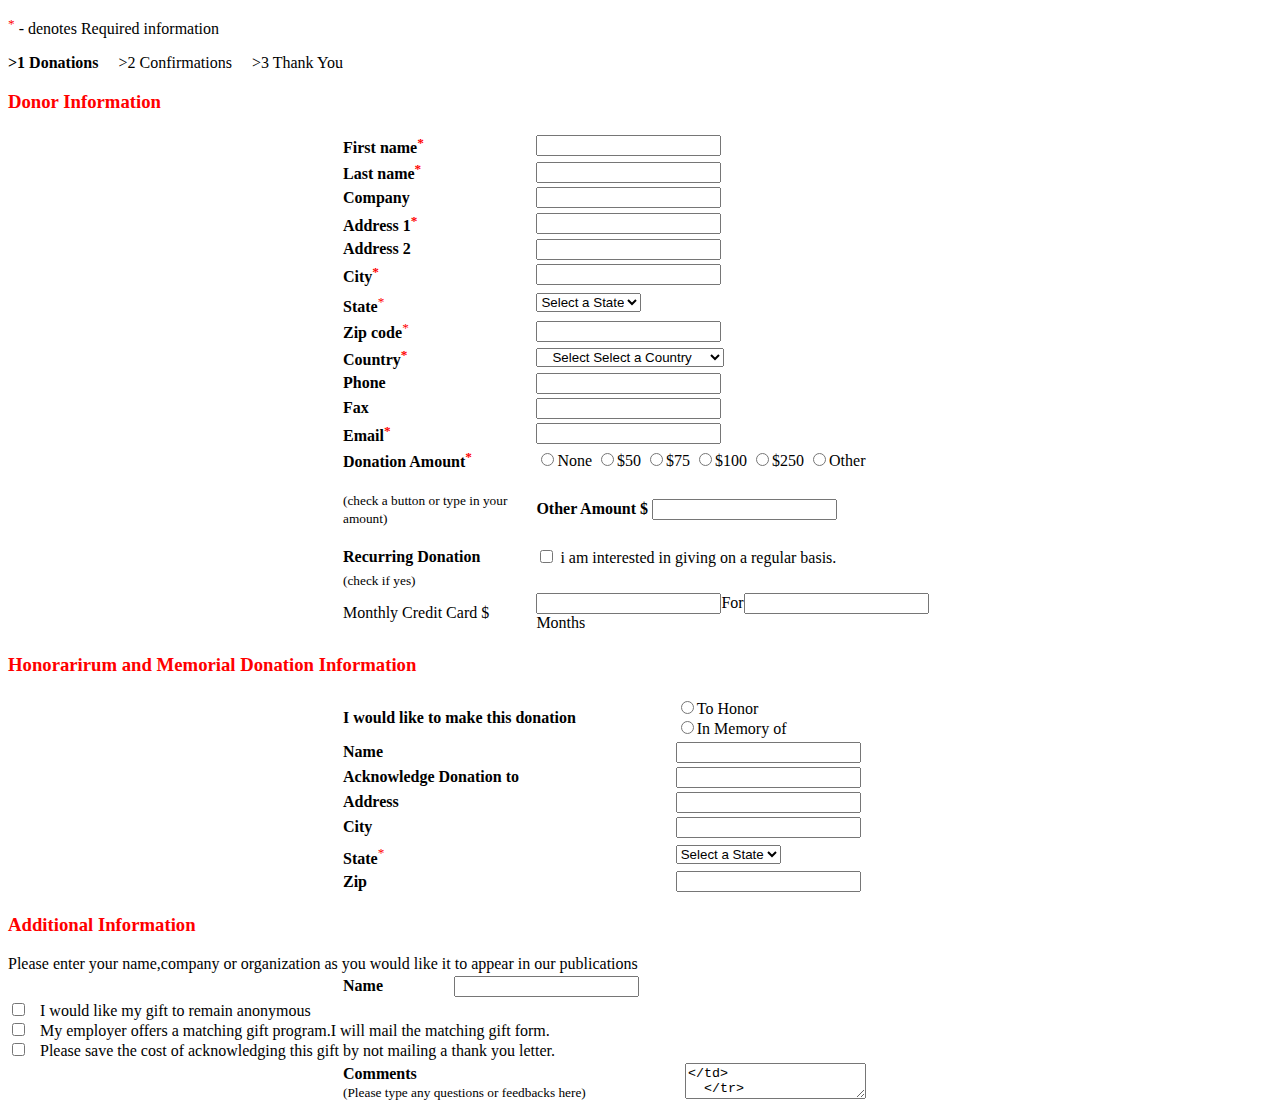
<file: Lab Task 1/Lab_Task_1.html>
<!DOCTYPE html>
<html>
<style>
a:link {
  color: black;
  background-color: transparent;
  text-decoration: none;
}
sup{
   color:red;
   }
</style>
<body> 
 <p><sup>*</sup> - denotes Required information </p>
 <a href="https://Donations.com"><b> >1 Donations</b></a> &nbsp&nbsp&nbsp 
 <a href="https://confirmations.com"> >2 Confirmations</a> &nbsp&nbsp&nbsp
 <a href="https://confirmations.com"> >3 Thank You</a> &nbsp&nbsp&nbsp
 <h3 style="color:red;"><b>Donor Information</b></h3>
 
 <form action="/documents.php">
 <center>
 <table width="600">
  <tr>
  <td><label for="fname"><b>First name<sup>*</sup></b></label></td>
  <td><input type="text" id="fname" name="fname" value=""><br></td>
  </tr>
  <tr>
  <td><label for="lname"><b>Last name<sup>*</sup></b></label></td>
  <td><input type="text" id="lname" name="lname" value=""><br></td>
  </tr>
  <tr>
  <td><label for="company"><b>Company </b></label></td>
  <td><input type="text" id="company" name="company" value=""><br></td>
  </tr>
  <tr>
  <td><label for="add1"><b>Address 1<sup>*</sup></b> </label></td>
  <td><input type="text" id="add1" name="add1" value=""><br></td>
  </tr>
  <tr>
  <td><label for="add1"><b>Address 2 </b></label></td>
  <td><input type="text" id="add2" name="add2" value=""><br></td>
  </tr>
  <tr>
  <td><label for="city"><b>City<sup>*</sup></b></label></td>
  <td><input type="text" id="city" name="city" value=""><br></td>
  </tr>
  <tr>
  <td><b>State</b><sup>*<sup></td>
  <td>
  <select id="state" name="state">
   <option value="">Select a State</option>
   <option value="Rajshahi">Rajshahi</option>
   <option value="Chittagong">Chittagong</option>
   <option value="Khulna">Khulna</option>
   <option value="Barishal">Barishal</option>
   <option value="Rangpur">Rangpur</option>
   <option value="Mymensingh">Mymensingh</option>
   <option value="Sylhet">Sylhet</option>
  </select>
  </td>
  </tr>
  
  <tr>
  <td><b>Zip code</b><sup>*</sup></td>
  <td><input type="text" name="zip" value=""/></td>
  </tr>
  
    <td><b>Country<sup>*</sup></b></td>
  <td>
  <select id="country" name="country">
   <option value="">&nbsp&nbsp&nbspSelect Select a Country &nbsp&nbsp&nbsp</option>
   <option value=""></option>
   <option value=""></option>
   <option value=""></option>
   <option value=""></option>
   <option value=""></option>
   <option value=""></option>
   <option value=""></option>
  </select>
  </td>
  </tr>
  
  <tr>
  <td><b>Phone</b></td>
  <td><input type="text" name="phone" value=""/></td>
  </tr>
  
  <tr>
  <td><b>Fax</b></td>
  <td><input type="text" name="fax" value=""/></td>
  </tr>
  
  <tr>
  <td><b>Email<sup>*</sup></b></td>
  <td><input type="text" name="email" value=""/></td>
  </tr>
  
  <tr>
  <td><b>Donation Amount<sup>*</sup></b></td>
  <td>
  <input type="radio" name="amount" value=""/>None
  <input type="radio" name="amount" value="50"/>$50
  <input type="radio" name="amount" value="75"/>$75
  <input type="radio" name="amount" value="100"/>$100
  <input type="radio" name="amount" value="250"/>$250
  <input type="radio" name="amount" value=""/>Other
  </td>
  </tr>
  <tr>
  <td>
  <p><small>(check a button or type in your amount)</small></p>
  </td>
  <td><b>Other Amount $</b> <input type ="text" name="amount" value=""/></td>
  </tr>
  
  <tr>
  <td><b>Recurring Donation</b></td>
  <td><input type="checkbox" value=""/>
  i am interested in giving on a regular basis.</td>
  </tr>
  <tr>
  <td><small>(check if yes)</small></td>
  </tr>
  
  <tr>
  <td>Monthly Credit Card $</td><td><input type="text" name="amount" value="">For<input type="text"  name="months"value="">Months</td>
  </tr>
  </table>
  </center>
  
 <h3 style="color:red;"><b>Honorarirum and Memorial Donation Information</b></h3>
 <center>
 <table width="600">
 <tr>
 <td><b>I would like to make this donation</b></td>
 <td>
 <input type="radio" name="regard"/>To Honor<br>
 <input type="radio" name="regard"/>In Memory of
 </td>
 
 </tr>
 <tr>
 <td><b>Name </b></td><td><input type="text" name="dname"/>
 </tr>
 
 <tr>
 <td><b>Acknowledge Donation to </b></td><td><input type="text" name="rname"/>
 </tr>
 
  <tr>
 <td><b>Address </b></td><td><input type="text" name="dadd"/>
 </tr>
 
   <tr>
 <td><b>City </b></td><td><input type="text" name="dcity"/>
 </tr>
 
  <tr>
  <td><b>State</b><sup>*<sup></td>
  <td>
  <select id="state" name="dstate">
   <option value="">Select a State</option>
   <option value="Rajshahi">Rajshahi</option>
   <option value="Chittagong">Chittagong</option>
   <option value="Khulna">Khulna</option>
   <option value="Barishal">Barishal</option>
   <option value="Rangpur">Rangpur</option>
   <option value="Mymensingh">Mymensingh</option>
   <option value="Sylhet">Sylhet</option>
  </select>
  </td>
  </tr>
  
  <tr>
  <td><b>Zip </b></td>
  <td><input type="text" name="dzip" value=""/></td>
  </tr>
 
 </table>
 </center>
 
 <h3 style="color:red;"><b>Additional Information</b></h3>
 Please enter your name,company or organization as you would like it to appear in our publications
 
 <center>
 <table width="600">
  
  <tr>
  <td><b>Name </b></td>
  <td><input type="text" name="Oname" value=""/></td>
  </tr>
 
 
 </table>
 </center>

 
 <input type="checkbox" value=""/>&nbsp&nbsp I would like my gift to remain anonymous<br>
 <input type="checkbox" value=""/>&nbsp&nbsp My employer offers a matching gift program.I will mail the matching gift form.<br>
 <input type="checkbox" value=""/>&nbsp&nbsp Please save the cost of acknowledging this gift by not mailing a thank you letter.<br>
 
 <center>
 <table width="600">
  
  <tr>
  <td><b>Comments </b><br>
  <small>(Please type any questions or feedbacks here)</small>
  </td>
  <td><textarea input="text" value=""/></td>
  </tr>
  
  <tr>
  <td><b>How may we contact you? </b><br>
  </td>
  <td>
  <input type="checkbox" value=""/>&nbsp&nbsp Email</td>
  <td><input type="checkbox" value=""/>&nbsp&nbsp Postal Mail</td>
  <td><input type="checkbox" value=""/>&nbsp&nbsp Telephone</td>
  <td><input type="checkbox" value=""/>&nbsp&nbsp Fax
  </td>

</tr>
</table>
</center>
 
 
 

  </form>
 
  

</body>
</html>
</file>
